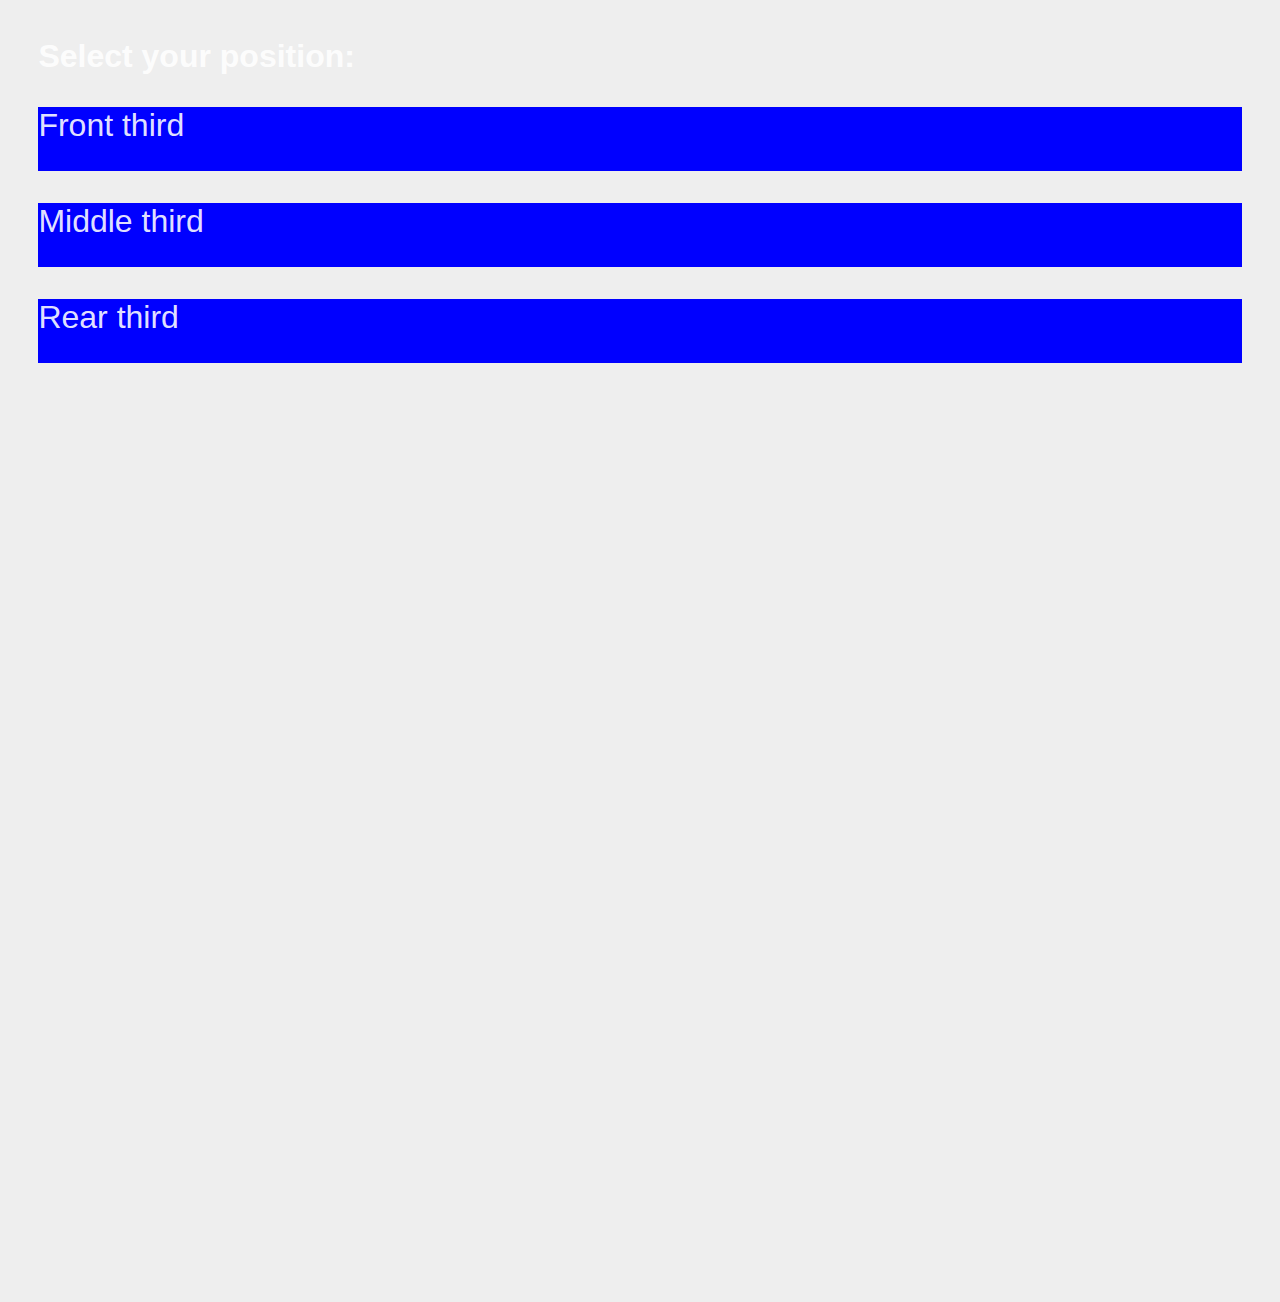
<file: web/MQTT_full/index.html>
<?xml version="1.0" encoding="UTF-8" standalone="no"?>
<!DOCTYPE html PUBLIC "-//W3C//DTD XHTML 1.0 Transitional//EN" "http://www.w3.org/TR/xhtml1/DTD/xhtml1-transitional.dtd">
<html xmlns="http://www.w3.org/1999/xhtml">
<head>
	<title>Mosquitto Websockets</title>
	<meta name="viewport" content="width=device-width, initial-scale=1.0">
	<link rel="stylesheet" href="css/style.css" media="all">
	<link rel="stylesheet" href="scripts/libs/jquery-ui/jquery-ui.css">

	<script src="scripts/libs/mqttws31.js" type="text/javascript"></script>
	<script src="scripts/libs/jquery.min.js" type="text/javascript"></script>
	<script src="scripts/libs/jquery-ui/jquery-ui.js"></script>
	<script src="scripts/libs/jquery-ui/jquery.ui.touch-punch.js" type="text/javascript"></script>
	<script src="scripts/config.js" type="text/javascript"></script>
	<script src="scripts/custom.js" type="text/javascript"></script>

	

	<script>
	
	</script>


</head>
<body>

<div id="slection">

<h1 class="dark">Select your position:</h1>

<div id="front" class="selction_field" >
<p>Front third</p>
</div>

<div id="middle" class="selction_field">
<p>Middle third</p>
</div>

<div id="rear" class="selction_field">
<p>Rear third</p>
</div>

</div>

<div id="MQTT">
	<div class="brocker_box">
		<div class="bold">MQTT Brocker</div>
		<p>
			<label for="client_id">Client ID: </label>
			<input id="client_id" class="textbox fadein" type="text">
			<button type="button" id="status" class="btn" onclick="MQTTconnect()">connect</button>
		</p>
	</div>


	<div id="publish_box">
		<div class="bold">Publish</div>
		<p>
			<label for="publish_topic">Topic</label><br>
			<input id="publish_topic" class="textbox fadein" type="text" size="50">
		</p>
		
		<p>
			<label for="publish_retained">Retained Messages: </label>
			<input id="publish_retained" type="checkbox">
			| 
			<label for="qos_publish">Quality of Service: </label>
			<select id="qos_publish">
				<option value="0" selected>QOS_0</option>
				<option value="1">QOS_1</option>
				<option value="2">QOS_2</option>
			</select>
		</p>
		
		<hr>

		<p>
			<div id="publish_message"></div>
		</p>

		
		<button type="button" id="publish" class="btn" onclick="doPublishMessage()"></button>
	</div>

	<div class="receive_box">
		<div class="bold">Subscribe</div>

		<p><label for="suscribe_topic">Topic</label><br>
			<input id="suscribe_topic" class="textbox fadein" type="text" size="50">
		</p>
		
		<p>
			<label for="qos_subscribe">Quality of Service: </label>
			<select id="qos_subscribe">
				<option value="0" selected>QOS_0</option>
				<option value="1">QOS_1</option>
				<option value="2">QOS_2</option>
			</select>
		</p>
		
		<button type="button" id="subscribe" class="btn" onclick="subscribeNewTopic()">subscribe</button>

		<div class="logbox">
			<ul id='mqtt_log'></ul>
		</div>
	</div>

</div>

</body>
</html>
</file>
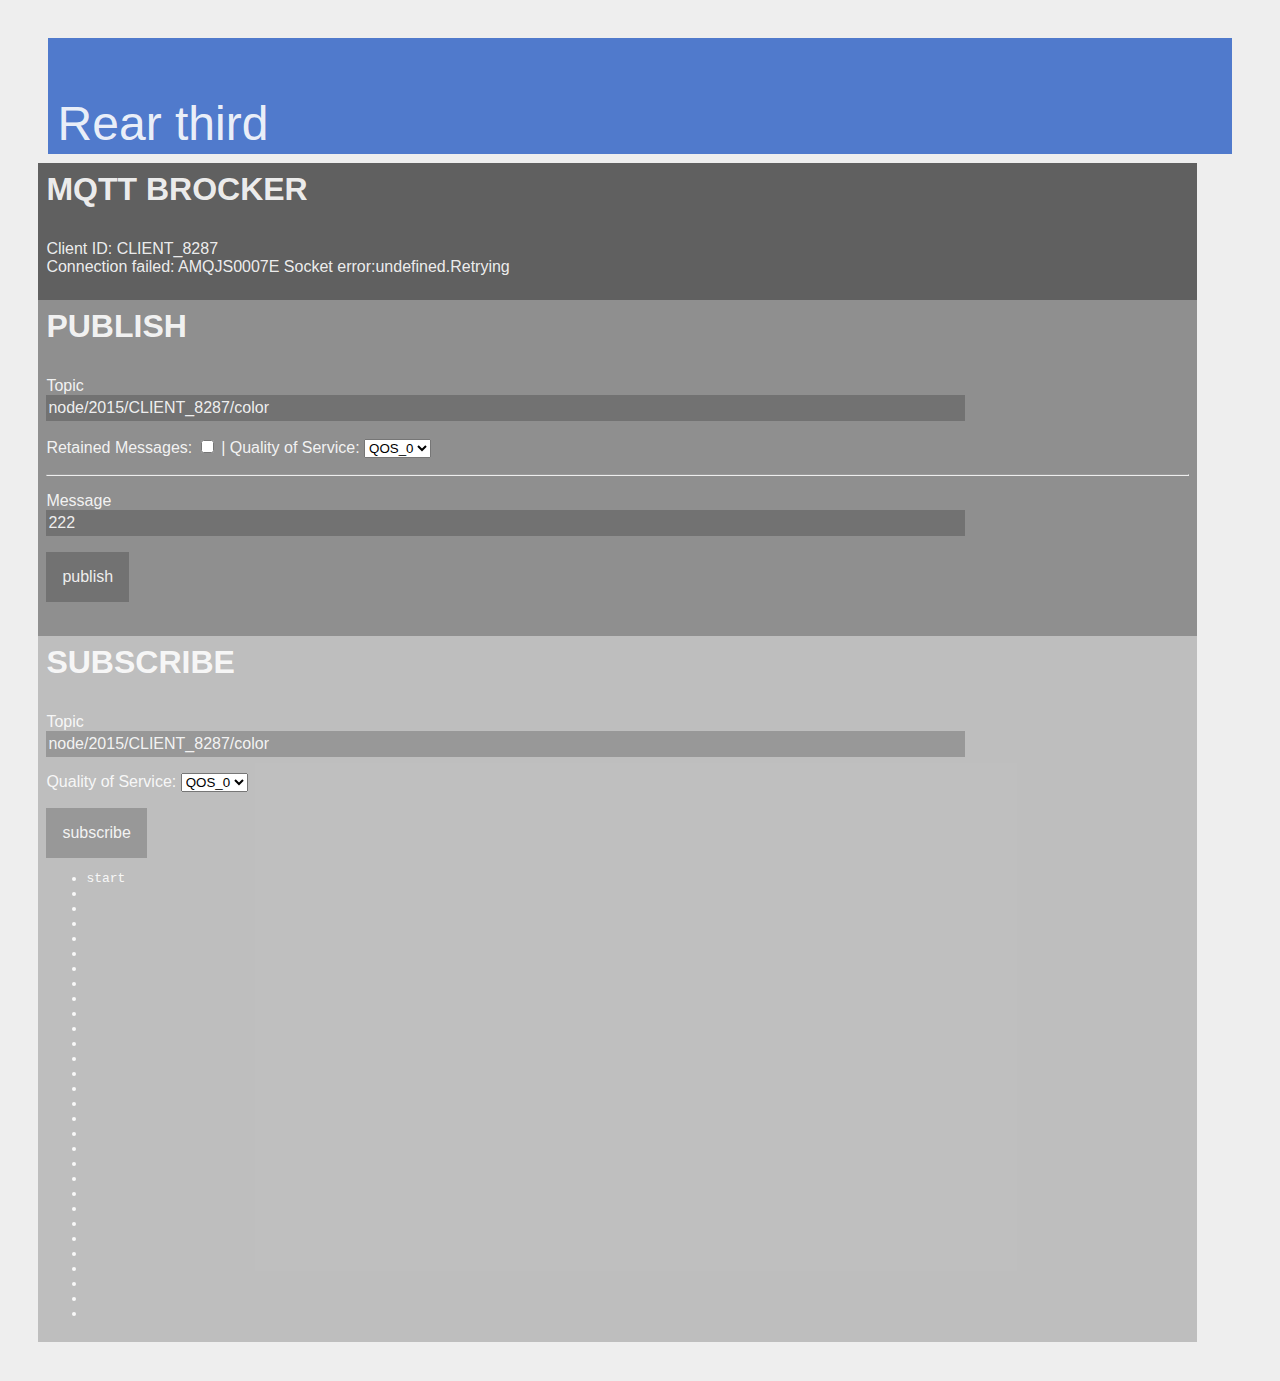
<file: web/MQTT_minimal/index.html>
<?xml version="1.0" encoding="UTF-8" standalone="no"?>
<!DOCTYPE html PUBLIC "-//W3C//DTD XHTML 1.0 Transitional//EN" "http://www.w3.org/TR/xhtml1/DTD/xhtml1-transitional.dtd">
<html xmlns="http://www.w3.org/1999/xhtml">
<head>
	<title>MQTT Websockets</title>
	<meta name="viewport" content="width=device-width, initial-scale=1.0">
	<link rel="stylesheet" href="css/style.css" media="all">

	<script src="scripts/libs/jquery.min.js" type="text/javascript"></script>
	<script src="scripts/libs/mqttws31.js" type="text/javascript"></script>
	<script src="scripts/custom.js" type="text/javascript"></script>
	<script src="scripts/config.js" type="text/javascript"></script>

</head>
<body>
<div id="rear" class="selction_field">
<p>Rear third</p>
</div>

</div>

	<div class="brocker_box">
		<div class="bold">MQTT Brocker</div>
		<p>
			<div id="client_id">Client ID: </div>
			<div id="status">status </div>
		</p>
	</div>


	<div class="publish_box">
		<div class="bold">Publish</div>
		<p>
			<label for="publish_topic">Topic</label><br>
			<input id="publish_topic" class="textbox" type="text">
		</p>

		<p>
			<label for="publish_retained">Retained Messages: </label>
			<input id="publish_retained" type="checkbox">
			| 
			<label for="qos_publish">Quality of Service: </label>
			<select id="qos_publish">
				<option value="0" selected>QOS_0</option>
				<option value="1">QOS_1</option>
				<option value="2">QOS_2</option>
			</select>
		</p>

		<hr>

		<p>
			<label for="publish_topic">Message</label><br>
			<input id="publish_message" class="textbox" type="text">
		</p>


		<button type="button" id="publish" class="btn" onclick="doPublishMessage()">publish</button>
	</div>

	<div class="subscribe_box">
		<div class="bold">Subscribe</div>

		<p>
			<label for="suscribe_topic">Topic</label><br>
			<input id="suscribe_topic" class="textbox fadein" type="text" size="50">

			<p>
				<label for="qos_subscribe">Quality of Service: </label>
				<select id="qos_subscribe">
					<option value="0" selected>QOS_0</option>
					<option value="1">QOS_1</option>
					<option value="2">QOS_2</option>
				</select>
			</p>
		</p>

		<button type="button" id="subscribe" class="btn" onclick="subscribeNewTopic()">subscribe</button>

		<div class="logbox">
			<ul id='mqtt_log'></ul>
		</div>
	</div>



</body>
</html>
</file>
<file: web/MQTT_full/css/style.css>
body{
	font-family: Helvetica, Arial, sans-serif;	
	margin:3%;
	background-color:#eee;
	font-size: 1em;
	color: rgba(255, 255, 255, .9);
	
	-o-transition:all 100ms ease;
	-moz-transition:all 100ms ease;
	-webkit-transition:all 100ms ease;
	transition:all 100 ease;
	
}

.textbox{
	color: rgba(255, 255, 255, .5);
	border-style: solid;
	border-width: 0px 0px 0px 0px;
	height:1.5em; 
	font-size: 1em;
	background-color: rgba(1, 1, 1, .2);
}

.btn {
	color: rgba(255, 255, 255, .9);
	position: relative;
	font-size: 1em;
	background-color: rgba(1, 1, 1, .2);
	padding: 1em 1em 1em 1em;
	left: 0em;
	text-decoration: none;
	opacity: 1;
	
	-o-transition:all 300ms ease;
	-moz-transition:all 300ms ease;
	-webkit-transition:all 300ms ease;
	transition:all 300ms ease;
}

.bold{
	font-size: 2em;
	font-weight: 600;
	text-transform: uppercase;
	padding-bottom: .5em;
}

.brocker_box{
	background-color: rgba(1, 1, 1, 0.4);
	padding:.5em;
	width: 95%;	
}

#publish_box{
	background-color: rgba(1, 1, 1, 0.3);
	padding:.5em;
	width: 95%;	
	height: 20em;
}

.receive_box{
	background-color: rgba(1, 1, 1, 0.1);
	background-opacity: .5;
	padding:.5em;
	width: 95%;
}

#slection{
height: 2em;
font-size: 1em;
}

.selction_field{
height: 2em;
font-size: 2em;
background-color: rgba(0, 0, 255, 1);
}

#MQTT{
visibility: hidden;
opacity: 1;

}

#publish_message{
	width: 80%;
	left: 0em;
}

#publish_message_info{
	padding: 5px;
	height: 2em;
	width: 80%;
}


.logbox{
	font-size: 1em;
	font-family: monospace;
}	

button {
	border: none;
	padding: 0;
	background: none;
}

.btn:hover {
	text-decoration: none;
}

.fadein{
	animation: fadein 40ms;
	-moz-animation: fadein 40ms;
	-webkit-animation: fadein 40ms;
	-o-animation: fadein 40ms;
}

@keyframes fadein {
	from { opacity:0;}
	to { opacity:1;}
}

@-moz-keyframes fadein {
	from { opacity:0;}
	to { opacity:1;}
}

@-webkit-keyframes fadein {
	from { opacity:0;}
	to { opacity:1;}
}

@-o-keyframes fadein {
	from { opacity:0;}
	to { opacity:1;}
}
</file>
<file: web/MQTT_minimal/css/style.css>
body{
	font-family: Helvetica, Arial, sans-serif;	
	margin:3%;
	background-color:#eee;
	font-size: 1em;
	color: rgba(255, 255, 255, .9);
	
	-o-transition:all 500ms ease;
	-moz-transition:all 500ms ease;
	-webkit-transition:all 500ms ease;
	transition:all 500ms ease;
	
}

.textbox{
	color: rgba(255, 255, 255, .9);
	border-style: solid;
	border-width: 0px 0px 0px 0px;
	height:1.5em; 
	width: 80%;
	font-size: 1em;
	background-color: rgba(1, 1, 1, .2);
}

.btn {
	color: rgba(255, 255, 255, .9);
	position: relative;
	font-size: 1em;
	background-color: rgba(1, 1, 1, .2);
	padding: 1em 1em 1em 1em;
	left: 0em;
	text-decoration: none;
	opacity: 1;
	
	-o-transition:all 300ms ease;
	-moz-transition:all 300ms ease;
	-webkit-transition:all 300ms ease;
	transition:all 300ms ease;
}

.bold{
	font-size: 2em;
	font-weight: 600;
	text-transform: uppercase;
	padding-bottom: .5em;
}

.brocker_box{
	background-color: rgba(1, 1, 1, 0.6);
	padding:.5em;
	width: 95%;	
}

.publish_box{
	background-color: rgba(1, 1, 1, 0.4);
	padding:.5em;
	width: 95%;	
	height: 20em;
}

.subscribe_box{
	background-color: rgba(1, 1, 1, 0.2);
	background-opacity: .5;
	padding:.5em;
	width: 95%;
}

.selction_field{
	background-color: rgba(80, 122, 204, 1);
	font-size: 3em;
	height: 2em;
	padding: .2em;
	margin: .2em;
}

.dark{
	color: rgba(120, 120, 120, 1);
}


#publish_message{
	width: 80%;
	left: 0em;
}

#publish_message_info{
	padding: 5px;
	height: 2em;
	width: 80%;
}


.logbox{
	font-size: 1em;
	font-family: monospace;
}	

button {
	border: none;
	padding: 0;
	background: none;
}

.btn:hover {
	text-decoration: none;
}

.fadein{
	animation: fadein 40ms;
	-moz-animation: fadein 40ms;
	-webkit-animation: fadein 40ms;
	-o-animation: fadein 40ms;
}

@keyframes fadein {
	from { opacity:0;}
	to { opacity:1;}
}

@-moz-keyframes fadein {
	from { opacity:0;}
	to { opacity:1;}
}

@-webkit-keyframes fadein {
	from { opacity:0;}
	to { opacity:1;}
}

@-o-keyframes fadein {
	from { opacity:0;}
	to { opacity:1;}
}
</file>
